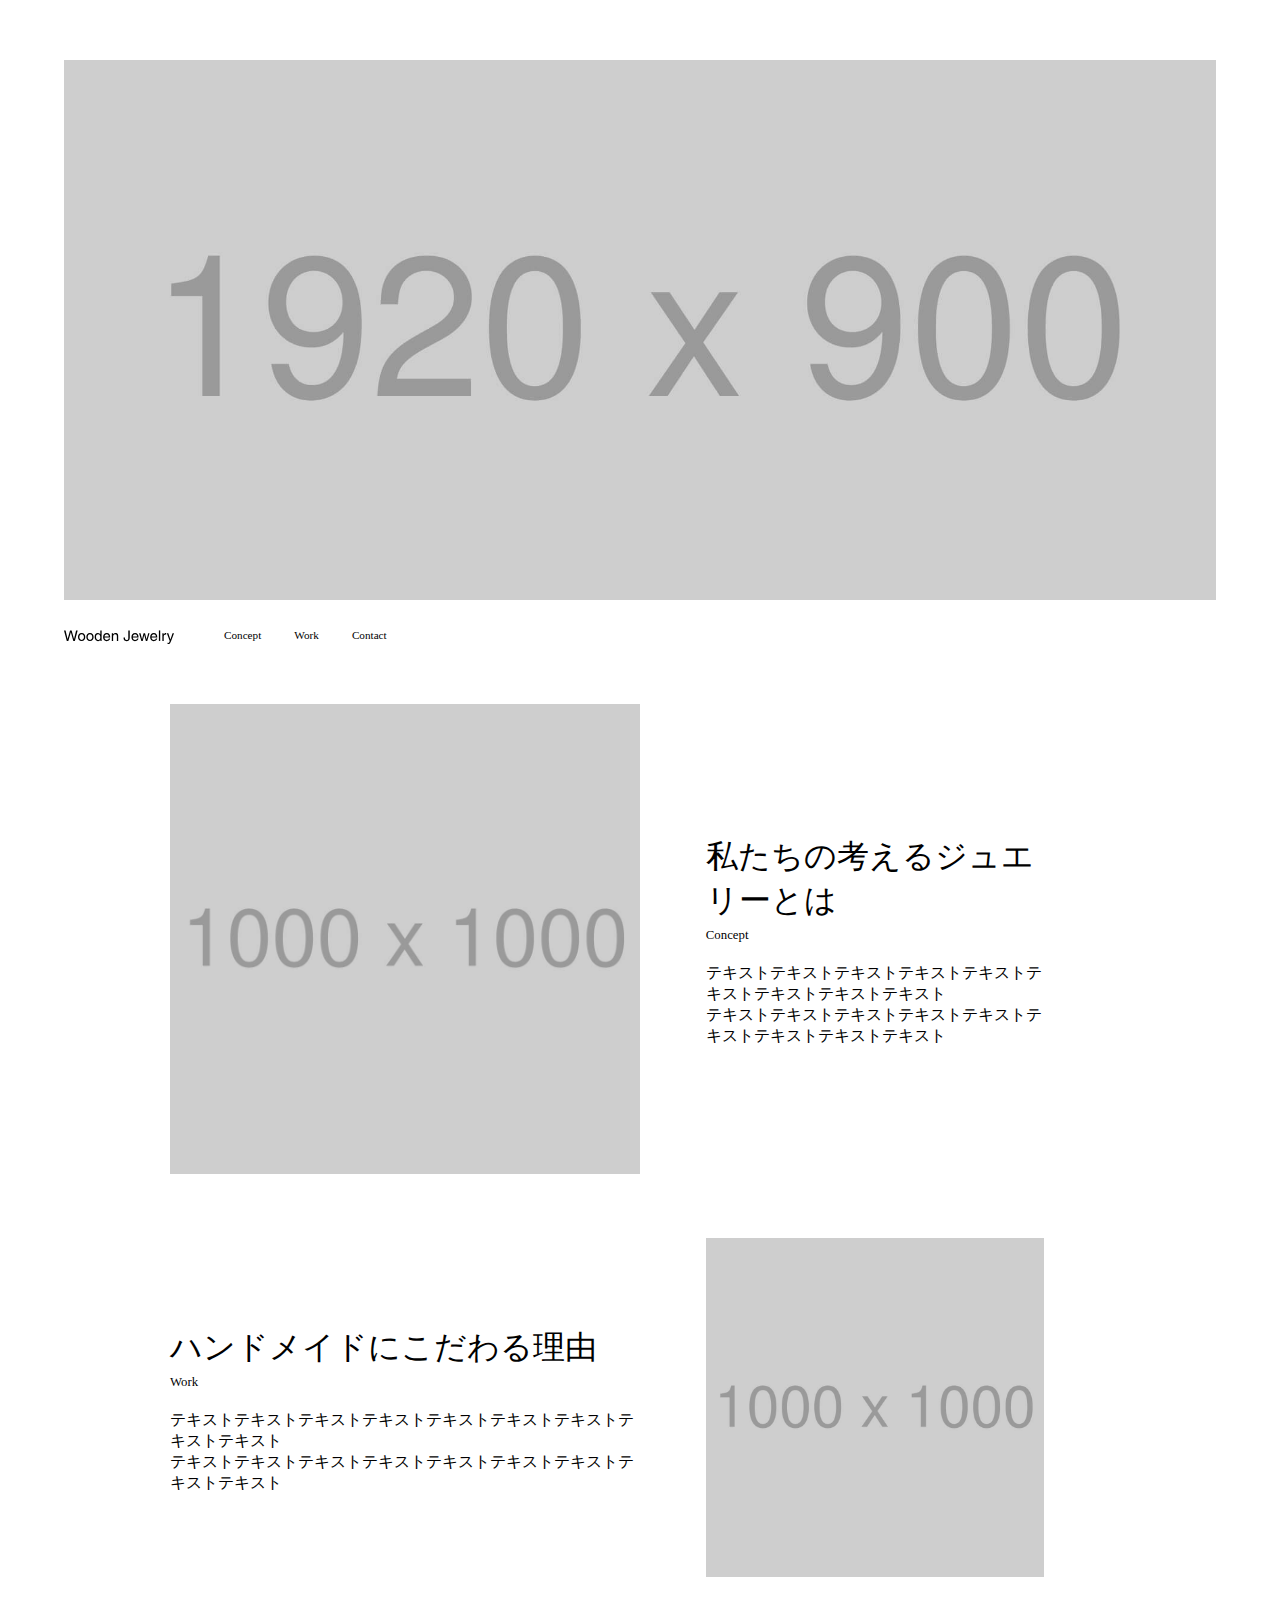
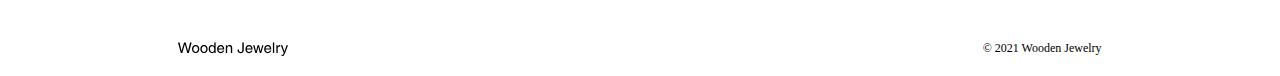
<file: Cs_LP_brand/index.html>
<!DOCTYPE html>
<html lang="ja">
  <head>
    <meta charset="UTF-8">
    <meta name="viewport" content="width=device-width,initial-scale=0.1">
    <title>Wooden Jewelry</title>
    <meta name="description" content="テキストテキストテキストテキスト">
    <link rel="icon" href="./img/favicon.ico">
    <link rel="apple-touch-icon" href="./img/favicon.ico">
    <link rel="stylesheet" href="https://csstools.github.io/sanitize.css/">
    <link rel="stylesheet" href="./css/style.css">
  </head>
  <body>
    <div class="main-visual">
      <img src="./img/mainvisual.jpg">
    </div>
    <header>
      <div class="logo">
        <a href="index.html"><img src="./img/logo.svg"></a>
      </div>
      <nav class="header-nav">
        <ul class="nav-list">
          <li><a href="#concept">Concept</a></li>
          <li><a href="#work">Work</a></li>
          <li><a href="mailto:practice@xxxx.com?subject=お問い合わせ">Contact</a></li>
        </ul>
      </nav>
    </header>
    <div class="container">
      <main>
        <section id="concept">
          <div class="con-leght">
            <img src="./img/concept.jpg">
          </div>
          <div class="con-right">
            <h1 class="section-title">私たちの考えるジュエリーとは</h1>
            <p class="section-title-en">Concept</p>
            <p class="section-text">
              テキストテキストテキストテキストテキストテキストテキストテキストテキスト<br>
              テキストテキストテキストテキストテキストテキストテキストテキストテキスト
            </p>
          </div>
        </section>
        <section id="work">
          <div class="work-leght">
            <img src="./img/work.jpg">
          </div>
          <div class="work-right">
            <h1 class="section-title">ハンドメイドにこだわる理由</h1>
            <p class="section-title-en">Work</p>
            <p class="section-text">
              テキストテキストテキストテキストテキストテキストテキストテキストテキスト<br>
              テキストテキストテキストテキストテキストテキストテキストテキストテキスト
            </p>
          </div>
        </section>
      </main>
    </div>
    <footer>
      <div class="logo">
        <img src="./img/logo.svg">
      </div>
      <p>
        &copy; 2021 Wooden Jewelry
      </p>
    </footer>
  </body>
</html>
</file>
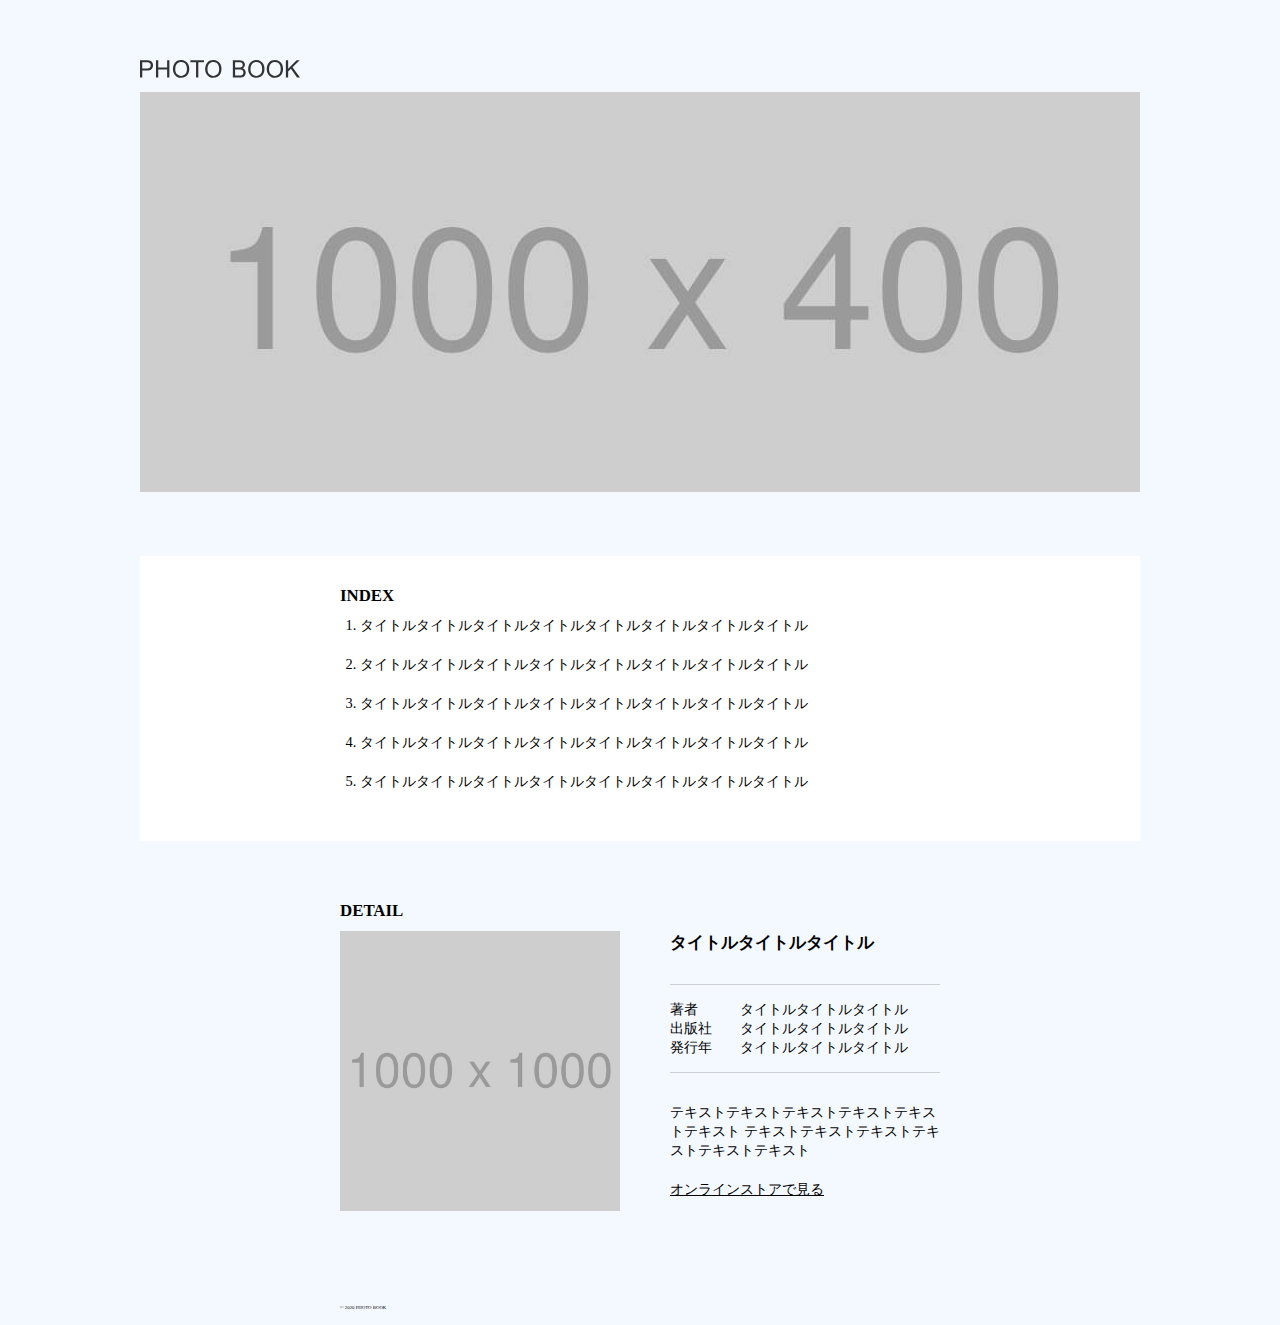
<file: Cs_LP_photosite/index.html>
<!DOCTYPE html>
<html lang="ja">
  <head>
    <meta charset="UTF-8">
    <meta name="viewport" content="width=device-width,initial-scale=1.0">
    <title>PHOTO BOOK</title>
    <meta name="description" content="テキスト">
    <link rel="apple-touch-icon" href="./img/favicon.ico">
    <link rel="stylesheet" href="https://csstools.github.io/sanitize.css/">
    <link rel="stylesheet" href="./style.css">
  </head>
  <body>
    <div class="container">
      <header>
        <img src="./img/logo.svg" class="head-logo">
      </header>

      <div class="main">
        <div class="section main-visual">
          <img src="./img/mainvisual.jpg" alt="メインビジュアル">
        </div>
        <div class="section index">
          <div class="content">
            <h3>INDEX</h3>
            <ol>
              <li>タイトルタイトルタイトルタイトルタイトルタイトルタイトルタイトル</li>
              <li>タイトルタイトルタイトルタイトルタイトルタイトルタイトルタイトル</li>
              <li>タイトルタイトルタイトルタイトルタイトルタイトルタイトルタイトル</li>
              <li>タイトルタイトルタイトルタイトルタイトルタイトルタイトルタイトル</li>
              <li>タイトルタイトルタイトルタイトルタイトルタイトルタイトルタイトル</li>
            </ol>
          </div>
        </div>
        <div class="section detail">
          <div class="content">
            <h3>DETAIL</h3>
            <div class="book">
              <div class="book-left">
                <img src="./img/detail.jpg" class="book-image">
              </div>
              <div class="book-right">
                <h3 class="book-title">タイトルタイトルタイトル</h3>
                <div class="book-info">
                  <p>
                    著者　　　タイトルタイトルタイトル<br>
                    出版社　　タイトルタイトルタイトル<br>
                    発行年　　タイトルタイトルタイトル
                  </p>
                </div>
                <p class="book-text">テキストテキストテキストテキストテキストテキスト テキストテキストテキストテキストテキストテキスト</p>
                <a href="index.html" class="book-link">オンラインストアで見る</a>
              </div>
            </div>
          </div>
        </div>
      </div>

      <footer>
        <div class="content">
          <p>&copy; 2020 PHOTO BOOK</p>
        </div>
      </footer>
    </div>
  </body>
</html>
</file>
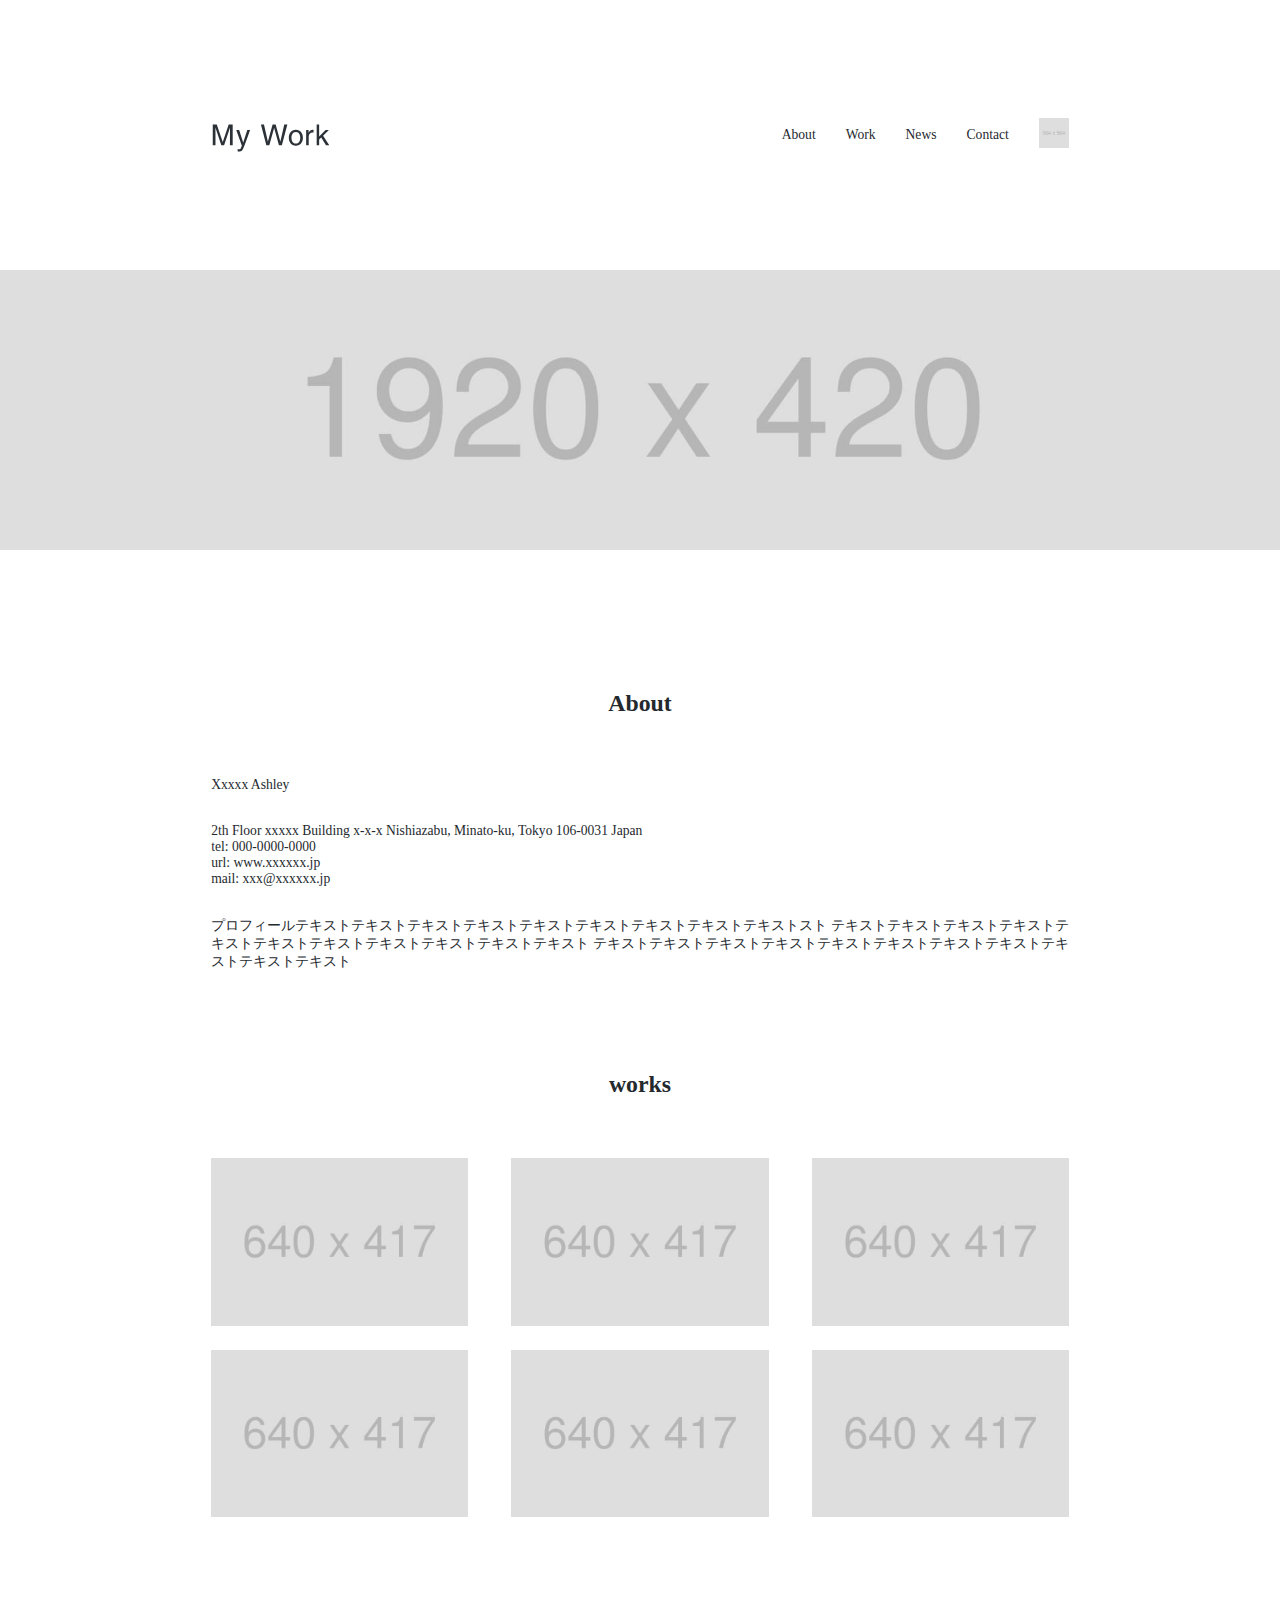
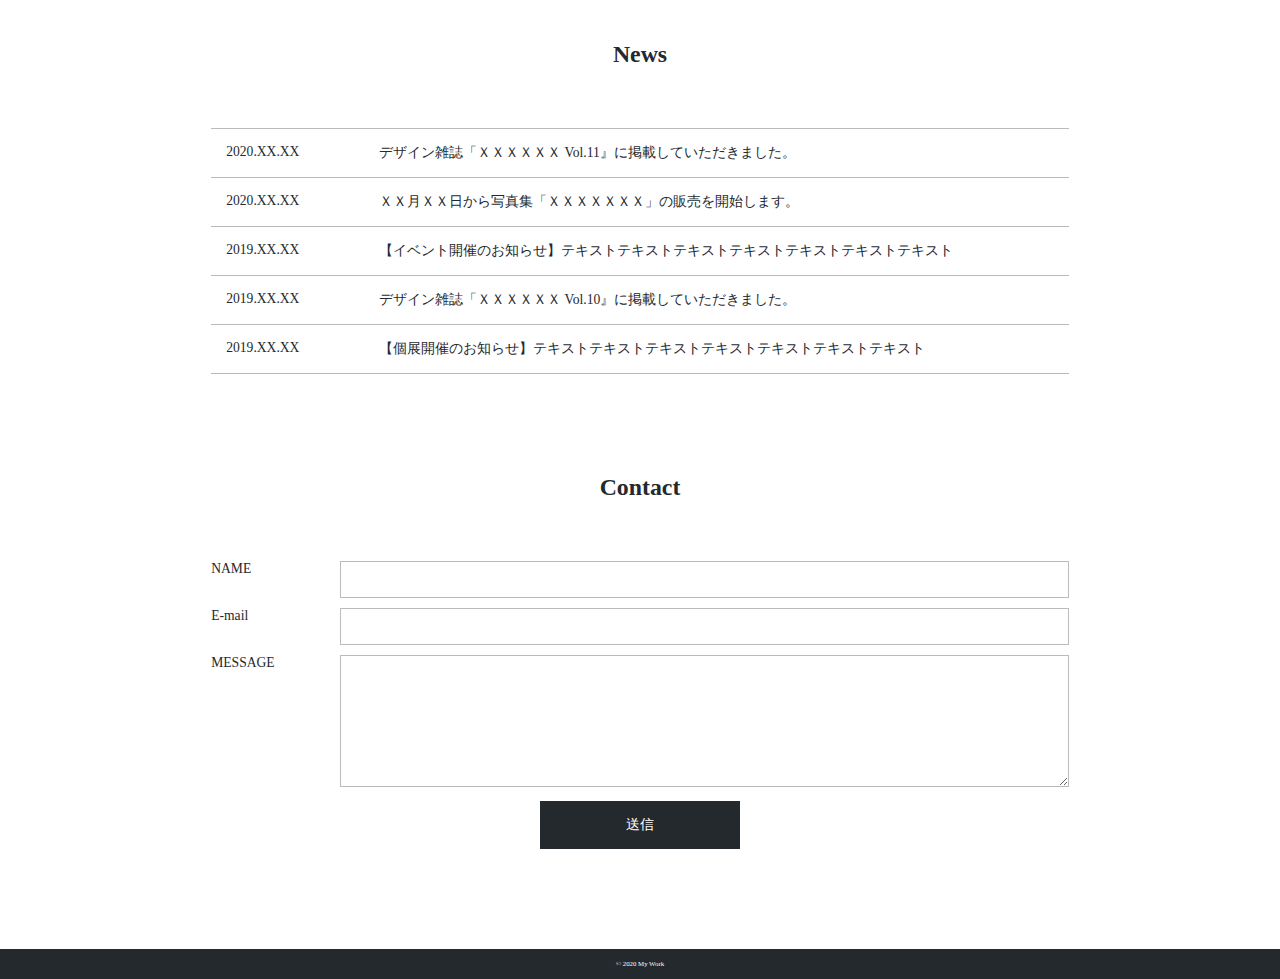
<file: Cs_LP_portfolio/index.html>
<!DOCTYPE html>
<html lang="ja">
  <head>
    <meta charset="UTF-8">
    <meta name="viewport" content="device=device-width,initial-scale=1.0">
    <title>My Work - Portfolio</title>
    <meta name="description" content="テキストテキストテキストテキスト">
    <link rel="icon" href="./img/favicon.ico">
    <link rel="apple-touch-icon" href="./img/favicon.ico">
    <link rel="stylesheet" href="https://csstools.github.io/sanitize.css/">
    <link rel="stylesheet" href="./css/style.css">
  </head>
  <body>
    <header class="container">
      <h1 class="logo">
        <img src="./img/logo.svg">
      </h1>
      <nav class="head-nav">
        <ul class="nav-list">
          <li>
            <a href="#about">About</a>
          </li>
          <li>
            <a href="#works">Work</a>
          </li>
          <li>
            <a href="#news">News</a>
          </li>
          <li>
            <a href="#contact">Contact</a>
          </li>
          <li class="sns">
            <a href="https://www.instagram.com/">
              <img src="./img/icon-instagram.png">
            </a>
          </li>
        </ul>
      </nav>
    </header>
    <main>
      <div class="main-visual">
        <img src="./img/mainvisual-pc.jpg">
      </div>
      <div class="container">
        <section id="about">
          <h1 class="title">About</h1>
          <div class="text">
            <p>Xxxxx Ashley</p>
            <p>
              2th Floor xxxxx Building x-x-x Nishiazabu, Minato-ku, Tokyo 106-0031 Japan<br>
              tel: 000-0000-0000<br>
              url: www.xxxxxx.jp<br>
              mail: xxx@xxxxxx.jp
            </p>
            <p>
              プロフィールテキストテキストテキストテキストテキストテキストテキストテキストテキストスト テキストテキストテキストテキストテキストテキストテキストテキストテキストテキストテキスト テキストテキストテキストテキストテキストテキストテキストテキストテキストテキストテキスト
            </p>
          </div>
        </section>
        <section id="works">
          <h1 class="title">works</h1>
          <ul class="images">
            <li class="wo-image">
              <img src="./img/works1.jpg">
            </li>
            <li class="wo-image">
              <img src="./img/works2.jpg">
            </li>
            <li class="wo-image">
              <img src="./img/works3.jpg">
            </li>
            <li class="wo-image">
              <img src="./img/works4.jpg">
            </li>
            <li class="wo-image">
              <img src="./img/works5.jpg">
            </li>
            <li class="wo-image">
              <img src="./img/works6.jpg">
            </li>
          </ul>
        </section>
        <section id="news">
          <h1 class="title">News</h1>
          <ul>
            <li class="news">
              <p class="date">2020.XX.XX</p>
              <p class="news-text">
                デザイン雑誌「ＸＸＸＸＸＸ Vol.11』に掲載していただきました。
              </p>
            </li>
            <li class="news">
              <p class="date">2020.XX.XX</p>
              <p class="news-text">
                ＸＸ月ＸＸ日から写真集「ＸＸＸＸＸＸＸ」の販売を開始します。
              </p>
            </li>
            <li class="news">
              <p class="date">2019.XX.XX</p>
              <p class="news-text">
                【イベント開催のお知らせ】テキストテキストテキストテキストテキストテキストテキスト
              </p>
            </li>
            <li class="news">
              <p class="date">2019.XX.XX</p>
              <p class="news-text">
                デザイン雑誌「ＸＸＸＸＸＸ Vol.10』に掲載していただきました。
              </p>
            </li>
            <li class="news">
              <p class="date">2019.XX.XX</p>
              <p class="news-text">
                【個展開催のお知らせ】テキストテキストテキストテキストテキストテキストテキスト
              </p>
            </li>
          </ul>
        </section>
        <section id="contact">
          <h1 class="title">Contact</h1>
          <dl>
            <dt>
              <label>NAME</label>
            </dt>
            <dd>
              <input type="text">
            </dd>
            <dt>
              <p>E-mail</p>
            </dt>
            <dd>
              <input type="e-mail">
            </dd>
            <dt>
              <p>MESSAGE</p>
            </dt>
            <dd>
              <textarea></textarea>
            </dd>
          </dl>
          <div class="btn">送信</div>
        </section>
      </div>
    </main>
    <footer>
      <p>&copy; 2020 My Work</p>
    </footer>
  </body>
</html>
</file>
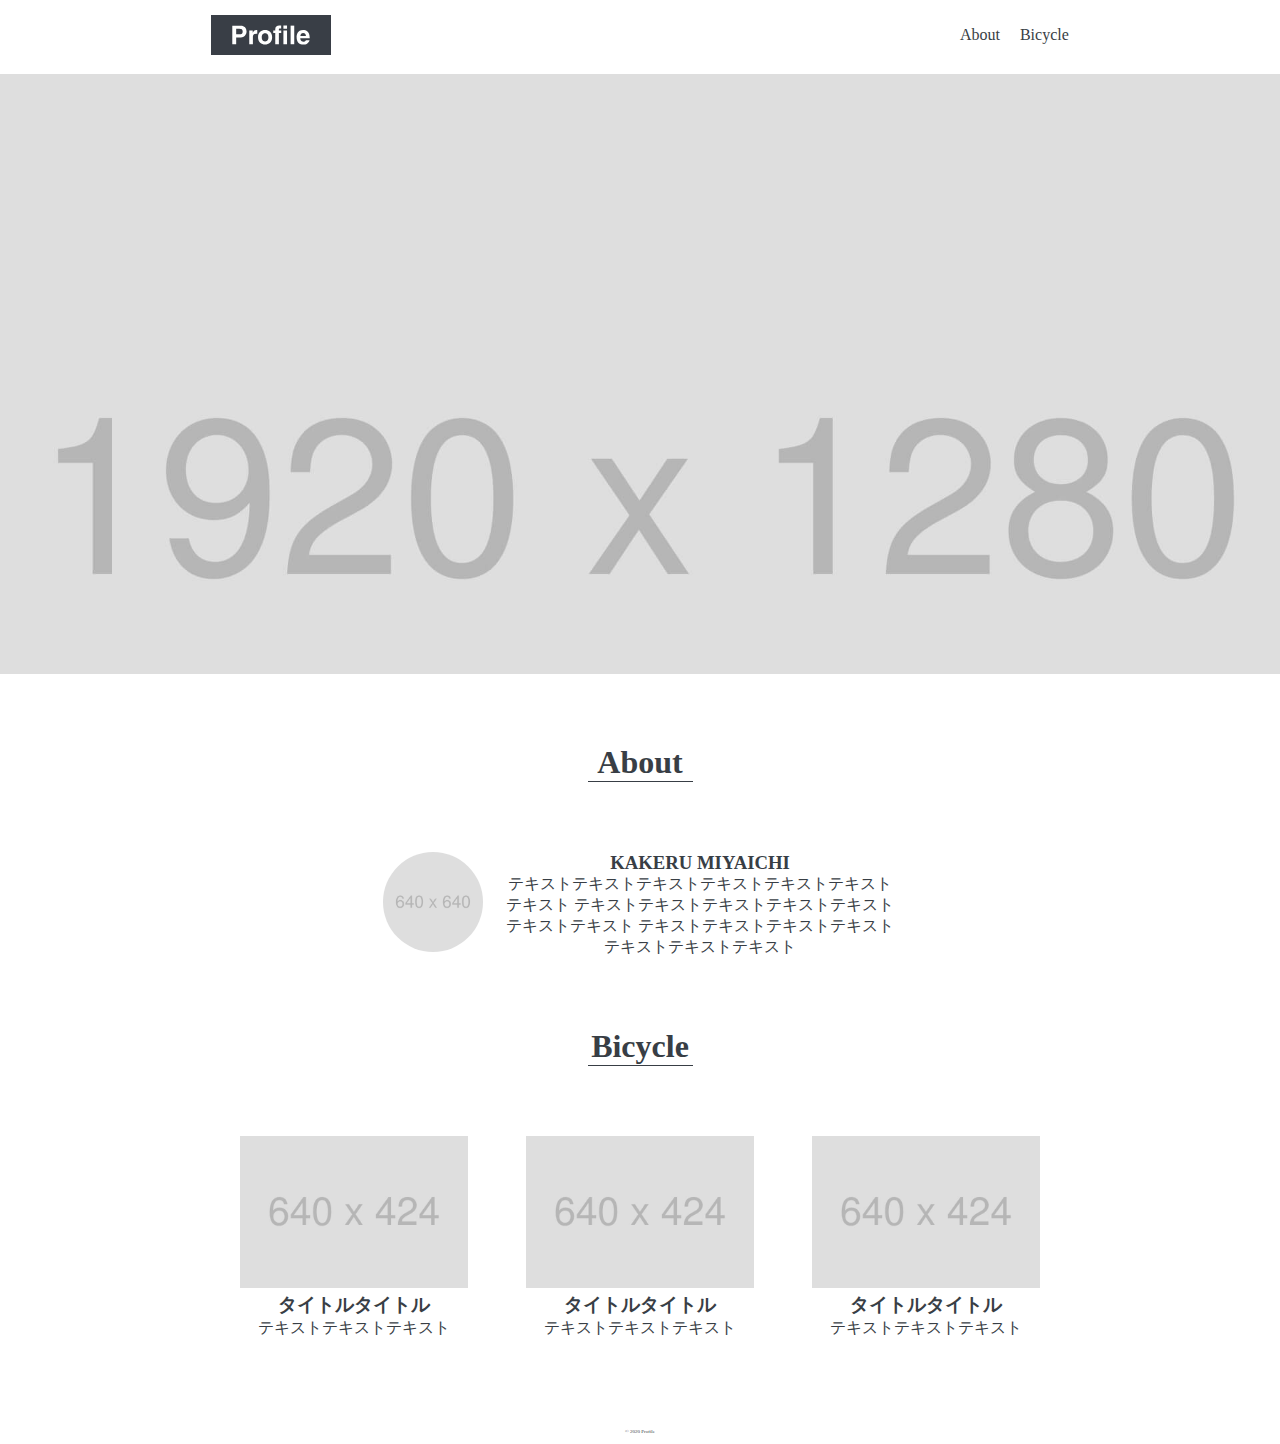
<file: Cs_LP_profile/index.html>
<!DOCTYPE html>
<html lang="ja">
  <head>
    <meta charset="UTF-8">
    <meta name="viewport" content="width=device-width,initial-scale=1.0">
    <title>Profile</title>
    <meta name="description" content="テキストテキストテキスト">
    <link rel="stylesheet" href="https://csstools.github.io/sanitize.css/">
    <link rel="stylesheet" href="style.css">
    <link rel="icon" href="./img/favicon.ico">
  </head>

  <body>
    <header>
      <div class="container">
        <div class="left-head">
          <a href="index.html">
            <img src="./img/logo.svg">
          </a>
        </div>
        <div class="right-head">
          <nav>
            <ul>
              <li><a href="#about">About</a></li>
              <li><a href="#bicycle">Bicycle</a></li>
            </ul>
          </nav>
        </div>
      </div>
    </header>

    <div class="main-visual"></div>

    <div id="about">
      <div class="container">
        <h1>About</h1>
        <div class="content">
          <img src="./img/about.jpg" class="about-image">
          <div class="about-prof">
            <h3>KAKERU MIYAICHI</h3>
            <p>テキストテキストテキストテキストテキストテキストテキスト
              テキストテキストテキストテキストテキストテキストテキスト
              テキストテキストテキストテキストテキストテキストテキスト</p>
          </div>
        </div>
      </div>
    </div>

    <div id="bicycle">
      <div class="container">
        <h1>Bicycle</h1>
        <div class="bi-contents">
          <div class="bi-content">
            <img src="./img/bicycle1.jpg">
            <h3>タイトルタイトル</h3>
            <p>テキストテキストテキスト</p>
          </div>
          <div class="bi-content">
            <img src="./img/bicycle2.jpg">
            <h3>タイトルタイトル</h3>
            <p>テキストテキストテキスト</p>
          </div>
          <div class="bi-content">
            <img src="./img/bicycle3.jpg">
            <h3>タイトルタイトル</h3>
            <p>テキストテキストテキスト</p>
          </div>
        </div>
      </div>
    </div>
    
    <footer>
      <div class="container">
        <p>© 2020 Profile</p>
      </div>
    </footer>
  </body>
</html>
</file>
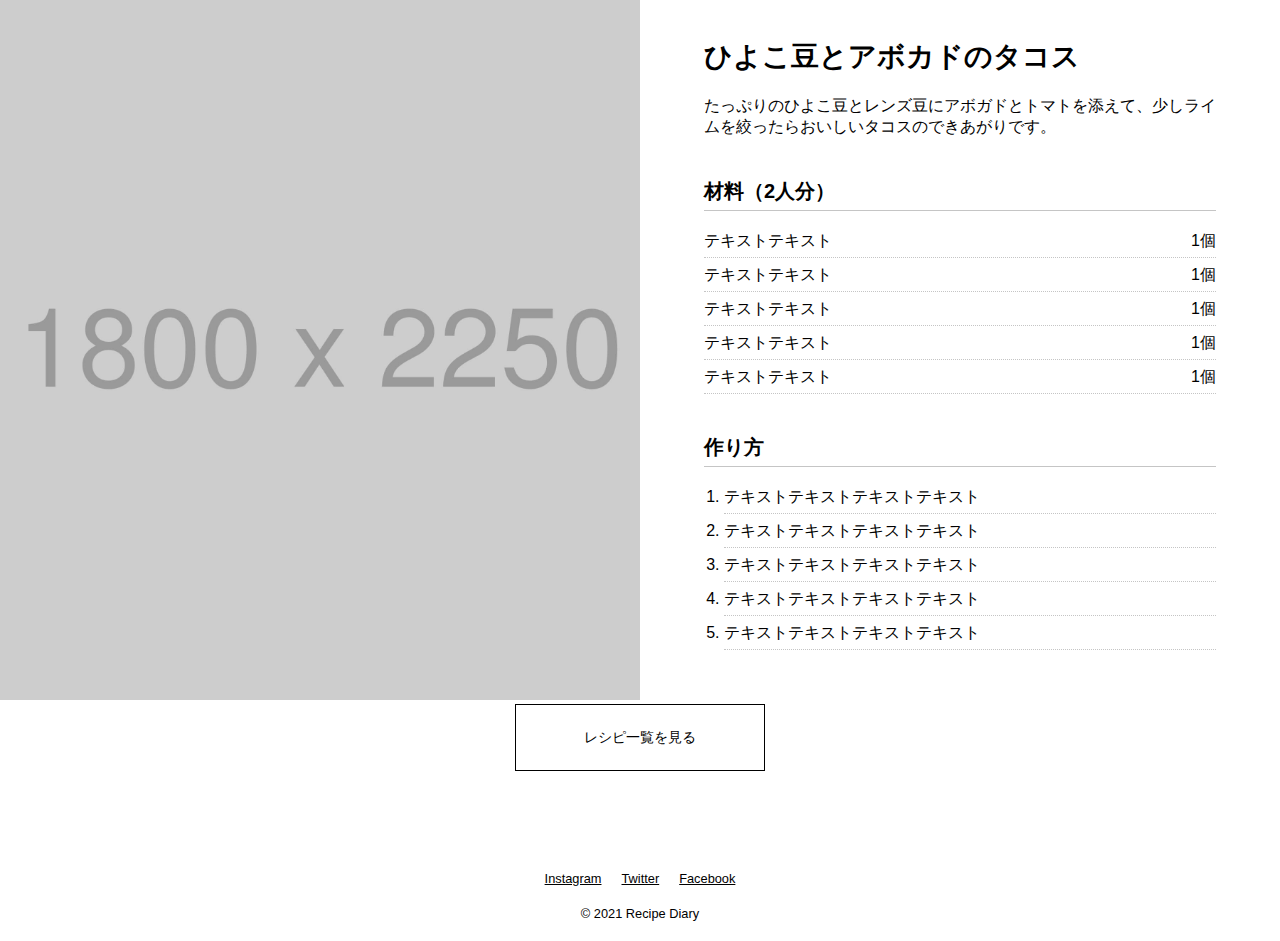
<file: Cs_LP_recipe-cookery/index.html>
<!DOCTYPE html>
<html lang="ja">
  <head>
    <meta charset="UTF-8">
    <meta name="viewport" content="width=device-width,initial-scale=1.0">
    <title>Recipe Diary</title>
    <meta name="description" content="テキストテキスト">
    <link rel="icon" href="./img/favicon.ico">
    <link rel="apple-touch-icon" href="./img/favicon.ico">
    <link rel="stylesheet" href="https://csstools.github.io/sanitize.css/">
    <link rel="stylesheet" href="./css/style.css">
  </head>
  <body>
    <div class="container">
      <main>
        <div class="image">
          <img src="./img/recipe.jpg">
        </div>
        <div class="recipe">
          <section>
            <h1 class="title">ひよこ豆とアボカドのタコス</h1>
            <p>たっぷりのひよこ豆とレンズ豆にアボガドとトマトを添えて、少しライムを絞ったらおいしいタコスのできあがりです。</p>
          </section>
          <section class="materials">
            <h3>材料（2人分）</h3>
            <ul>
              <li class="material">
                <p class="food">テキストテキスト</p>
                <p class="amount">1個</p>
              </li>
              <li class="material">
                <p class="food">テキストテキスト</p>
                <p class="amount">1個</p>
              </li>
              <li class="material">
                <p class="food">テキストテキスト</p>
                <p class="amount">1個</p>
              </li>
              <li class="material">
                <p class="food">テキストテキスト</p>
                <p class="amount">1個</p>
              </li>
              <li class="material">
                <p class="food">テキストテキスト</p>
                <p class="amount">1個</p>
              </li>
            </ul>
          </section>
          <section class="step">
            <h3>作り方</h3>
            <ol>
              <li class="st">テキストテキストテキストテキスト</li>
              <li class="st">テキストテキストテキストテキスト</li>
              <li class="st">テキストテキストテキストテキスト</li>
              <li class="st">テキストテキストテキストテキスト</li>
              <li class="st">テキストテキストテキストテキスト</li>
            </ol>
          </section>
        </div>
      </main>
      <div class="btn">
        <a href="./index.html">レシピ一覧を見る</a>
      </div>
      <footer>
        <ul class="sns">
          <li><a href="./index.html">Instagram</a></li>
          <li><a href="./index.html">Twitter</a></li>
          <li><a href="./index.html">Facebook</a></li>
        </ul>
        <p>&copy; 2021 Recipe Diary</p>
      </footer>
    </div>
  </body>
</html>
</file>
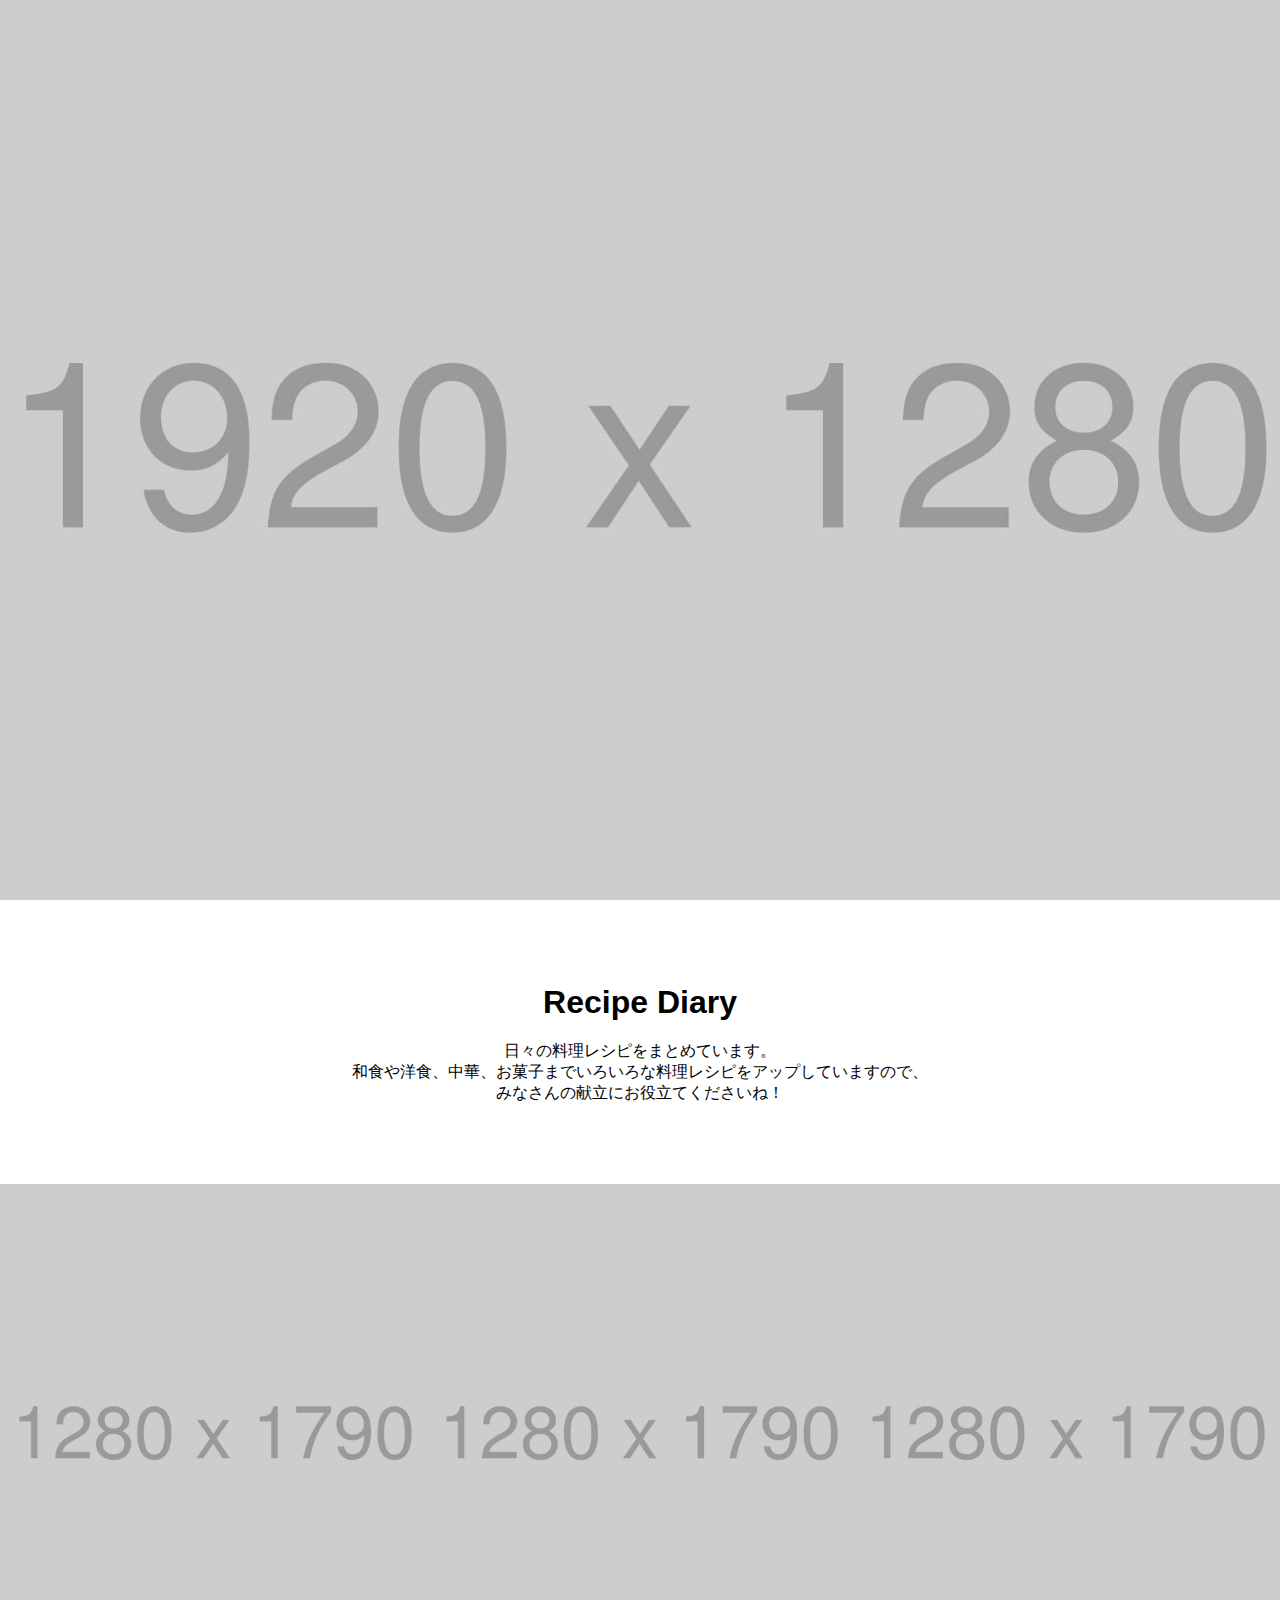
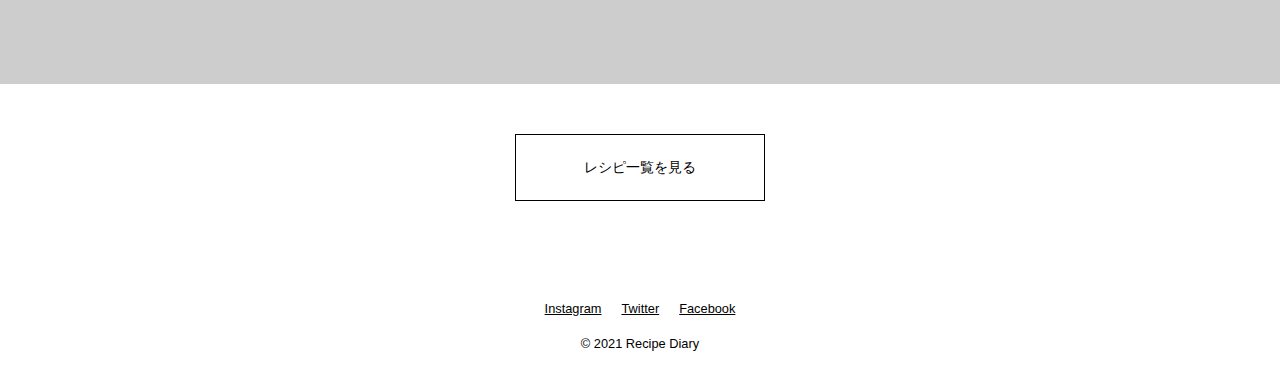
<file: Cs_LP_recipe-top/index.html>
<!DOCTYPE html>
<html lang="ja">
  <head>
    <meta charset="UTF-8">
    <meta name="viewport" content="width=device-width,initial-scale=1.0">
    <title>Recipe Diary</title>
    <meta name="description" content="テキストテキスト">
    <link rel="icon" href="./img/favicon.ico">
    <link rel="apple-touch-icon" href="./img/favicon.ico">
    <link rel="stylesheet" href="https://csstools.github.io/sanitize.css/">
    <link rel="stylesheet" href="./css/style.css">
  </head>
  <body>
    <main>
      <div class="main-visual">
        <img src="./img/mainvisual.jpg">
      </div>
      <div class="text">
        <h1 class="title">Recipe Diary</h1>
        <p class="description">
          日々の料理レシピをまとめています。<br>
          和食や洋食、中華、お菓子までいろいろな料理レシピをアップしていますので、<br>
          みなさんの献立にお役立てくださいね！
        </p>
      </div>
      <div class="recipe-images">
        <img src="./img/recipe1.jpg" class="recipe-img">
        <img src="./img/recipe2.jpg" class="recipe-img">
        <img src="./img/recipe3.jpg" class="recipe-img">
      </div>
      <div class="btn">
        <a href="../Cs_LP_recipe-cookery/index.html">レシピ一覧を見る</a>
      </div>
      <footer>
        <ul class="sns">
          <li><a href="./index.html">Instagram</a></li>
          <li><a href="./index.html">Twitter</a></li>
          <li><a href="./index.html">Facebook</a></li>
        </ul>
        <p>&copy; 2021 Recipe Diary</p>
      </footer>
    </main>
  </body>
</html>
</file>
<file: Cs_LP_brand/css/style.css>
* {
  margin: 0;
  padding: 0;
  box-sizing: border-box;
}

img {
  max-width: 100%;
}

.main-visual {
  width: 90vw;
  margin: 60px auto 0;
}

body {
  color: black;
  font-family: "Crimson Text",serif;
}

header {
  width: 90vw;
  margin: 25px auto 60px;
  display: flex;
}

a {
  text-decoration: none;
  color: #000;
}

.logo {
  width: 110px;
  margin-right: 50px;
  line-height: 1px;
}

.nav-list {
  display: flex;
  list-style: none;
}

.nav-list li {
  font-size: 0.7em;
  margin-right: 33px;
}

.container {
  max-width: 1000px;
  margin: 0 auto;
}

main {
  padding: 0 3%;
}

#concept, #work {
  margin-bottom: 60px;
  display: flex;
  align-items: center;
}

.con-leght, .work-right {
  width: 50%;
}

.con-right, .work-leght {
  width: 50%;
  padding: 0 7%;
}

.section-title {
  padding-bottom: 5px;
  font-weight: normal;
}

.section-title-en {
  padding-bottom: 20px;
  font-size: 0.8em;
}

#work {
  flex-direction: row-reverse;
}

footer {
  max-width: 1000px;
  margin: 0 auto 20px;
  padding: 0 3%;
  display: flex;
  justify-content: space-between;
}

footer p {
  font-size: 0.75em;
}

@media(max-width: 767px) {
  .main-visual {
    width: 100%;
    margin: 0;
  }
  #concept, #work {
    display: block;
  }
  .con-leght, .work-right {
    width: 100%;
  }
  .con-right, .work-leght {
    width: 100%;
    padding: 0;
  }
}
</file>
<file: Cs_LP_photosite/style.css>
* {
  padding: 0;
  margin: 0;
  box-sizing: border-box;
}

body {
  font-size: 0.9rem;
  background-color: #f4f9ff;
}

.container {
  width: 1000px;
  margin: 0 auto;
}

header {
  margin-top: 60px;
}

.head-logo {
  width: 160px;
  margin-bottom: 10px;
}

.main-visual {
  width: 100%;
}

.section {
  margin-bottom: 60px;
}

.index {
  padding: 30px 0;
  background-color: #fff;
}

.content {
  width: 600px;
  margin: 0 auto;
}

h3 {
  margin-bottom: 10px;
}

ol {
  margin-left: 20px;
}

li {
  margin-bottom: 20px;
}

.book {
  display: flex;
}

.book-image {
  width: 280px;
}

.book-right {
  margin-left: 50px;
}

.book-title {
  margin-bottom: 30px;
}

.book-info {
  padding: 15px 0;
  border-top: 1px solid #c1c1c1c0;
  border-bottom: 1px solid #c1c1c1c0;
}

.book-text {
  margin-top: 30px;
}

.book-link {
  color: black;
  display: block;
  margin-top: 20px;
}

footer {
  padding-top: 30px;
  padding-bottom: 15px;
}

footer p {
  font-size: 0.3rem;
}

@media(max-width: 1024px) {
  .content {
    padding: 0 40px;
  }

  .book {
    flex-direction: column;
  }

  .book-image {
    width: 100%;
  }

  .book-right {
    margin-top: 10px;
    margin-left: 0;
  }
}
</file>
<file: Cs_LP_portfolio/css/style.css>
* {
  margin: 0;
  padding: 0;
  box-sizing: border-box;
}

body {
  font-size: 0.85em;
  color: #24292e;
}

a {
  color: #24292e;
  text-decoration: none;
}

li {
  list-style: none;
}

img {
  width: 100%;
}

.container {
  max-width: 960px;
  padding: 0 4%;
  margin: 0 auto;
}

header {
  height: 270px;
  display: flex;
  justify-content: space-between;
  align-items: center;
}

.logo {
  width: 120px;
  line-height: 1px;
}

.nav-list {
  display: flex;
  align-items: center;
}

.nav-list li {
  margin-left: 30px;
}

.sns {
  width: 30px;
}

.main-visual {
  width: 100%;
  height: 420px;
  object-fit: cover;
}

section {
  padding-bottom: 100px;
}

.title {
  font-size: 1.75em;
  padding-bottom: 60px;
  text-align: center;
}

.text p:nth-child(2) {
  padding: 30px 0;
}

.images {
  display: flex;
  flex-wrap: wrap;
  justify-content: space-between;
}

.wo-image {
  width: 30%;
  padding-bottom: 20px;
}

.news {
  padding: 15px;
  border-top: 1px solid #bbbbbb;
  display: flex;
}

.news:last-child {
  border-bottom: 1px solid #bbbbbb;
}

.date {
  padding-right: 80px;
}

dl {
  display: flex;
  flex-wrap: wrap;
}

dt {
  width: 15%;
}

dd {
  width: 85%;
  margin-bottom: 10px;
}

input, textarea {
  width: 100%;
  padding: 10px;
  border: 1px solid #bbbbbb;
}

textarea {
  padding: 50px;
}

.btn {
  text-align: center;
  width: 200px;
  padding-top: 15px;
  padding-bottom: 15px;
  margin: 0 auto;
  color: #fff;
  background-color: #24292e;
}

footer {
  height: 30px;
  color: #fff;
  background-color: #24292e;
}

footer p {
  line-height: 30px;
  font-size: 0.5em;
  text-align: center;
}

@media(max-width: 600px){
  header{
    height: 80px;
    display: block;
  }

  .logo {
    margin: 20px auto 0;
  }

  .nav-list {
    justify-content: center;
  }

  .images {
    display: block;
  }

  .wo-image {
    width: 100%;
  }

  .news {
    width: 100%;
    display: inline-block;
  }
}
</file>
<file: Cs_LP_profile/style.css>
* {
  padding: 0;
  margin: 0;
  box-sizing: border-box;
}

body {
  color: #383e45;
}

li {
  list-style: none;
}

a {
  text-decoration: none;
}

.container {
  max-width: 960px;
  padding: 0 4%;
  margin: 0 auto;
  text-align: center;
}

header .container {
  display: flex;
  justify-content: space-between;
}

.left-head img {
  height: 40px;
  margin: 15px 0;
}

.right-head ul {
  display: flex;
  line-height: 70px;
}

.right-head a {
  color: #383e45;
  padding-left: 20px;
}

.right-head a:hover {
  opacity: 0.7;
}

.main-visual {
  width: 100%;
  max-width: 1920px;
  height: 600px;
  background-image: url(./img/mainvisual.jpg);
  background-size: cover;
}

h1 {
  width: 105px;
  margin: 70px auto;
  border-bottom: 1px solid #383e45;
}

.content {
  width: 60%;
  margin: 0 auto;
  display: flex;
}

.about-image {
  width: 100px;
  height: 100px;
  margin-right: 20px;
  border-radius: 50%;
}

.bi-contents {
  width: 100%;
  margin-bottom: 70px;
  display: flex;
}

.bi-content {
  margin-bottom: 20px;
  text-align: center;
}

.bi-content img {
  width: 80%;
}

footer {
  padding-bottom: 10px;
  text-align: center;
}

footer p {
  font-size: 5px;
}

@media(max-width: 600px) {
  .container {
    width: 100%;
  }
  .content, .bi-contents {
    text-align: center;
    display: block;
  }
  .about-image {
    margin: 20px auto;
  }
  .about-prof {
    text-align: left;
  }
}
</file>
<file: Cs_LP_recipe-cookery/css/style.css>
@charset "UTF-8";

* {
  margin: 0;
  padding: 0;
  box-sizing: border-box;
}

body {
  font-family: "Helvetica Neue", Arial, "Hiragino Sans", Meiryo, sans-serif;
}

main {
  display: flex;
}

.image {
  width: 50%;
}

img {
  width: 100%;
  height: 700px;
  object-fit: cover;
}

.recipe {
  width: 50%;
  padding: 3% 5% 0;
}

section {
  margin-bottom: 40px;
}

.title {
  font-size: 1.75rem;
  margin-bottom: 20px;
}

h3 {
  font-size: 1.25rem;
  padding-bottom: 5px;
  margin-bottom: 20px;
  border-bottom: 1px solid #c5c5c5;
}

.material {
  list-style: none;
  display: flex;
  justify-content: space-between;
}

.st {
  margin-left: 20px;
}

.material, .st {
  padding-bottom: 5px;
  margin-bottom: 7px;
  border-bottom: 1px dotted #c5c5c5;
}

.btn {
  text-align: center;
  width: 250px;
  line-height: 65px;
  margin: 0 auto 80px;
  border: 1px solid #000;
}

.btn a {
  font-size: 0.9rem;
  text-decoration: none;
  display: block;
}

a {
  color: #000;
}

footer {
  text-align: center;
  font-size: 0.8rem;
  padding: 20px;
}

.sns {
  margin-bottom: 20px;
  list-style-type: none;
  display: flex;
  justify-content: center;
}

.sns li {
  padding: 0 10px;
}

@media(max-width: 834px){
  main {
    display: block;
  }

  .image, .recipe {
    width: 100%;
  }
}
</file>
<file: Cs_LP_recipe-top/css/style.css>
@charset "UTF-8";

* {
  padding: 0;
  margin: 0;
  box-sizing: border-box;
}

main {
  max-width: 100%;
  text-align: center;
  font-family: "Helvetica Neue", Arial, "Hiragino Sans", Meiryo, sans-serif;
}

.main-visual img {
  width: 100%;
  height: 100vh;
  margin-bottom: 80px;
  object-fit: cover;
}

.text {
  margin-bottom: 80px;
}

.title {
  margin-bottom: 20px;
}

.recipe-images {
  max-width: 100%;
  margin-bottom: 50px;
  display: flex;
  justify-content: space-between;
}

.recipe-img {
  width: calc(100%/3);
  height: 500px;
  object-fit: cover;
}

.btn {
  width: 250px;
  line-height: 65px;
  margin: 0 auto 80px;
  border: 1px solid #000;
}

.btn a {
  font-size: 0.9rem;
  text-decoration: none;
  display: block;
}

a {
  color: #000;
}

footer {
  font-size: 0.8rem;
  padding: 20px;
}

.sns {
  margin-bottom: 20px;
  list-style-type: none;
  display: flex;
  justify-content: center;
}

.sns li {
  padding: 0 10px;
}

@media(max-width: 834px){
  .recipe-images {
    flex-direction: column;
  }
  .recipe-img {
    width: 100%;
  }
}
</file>
